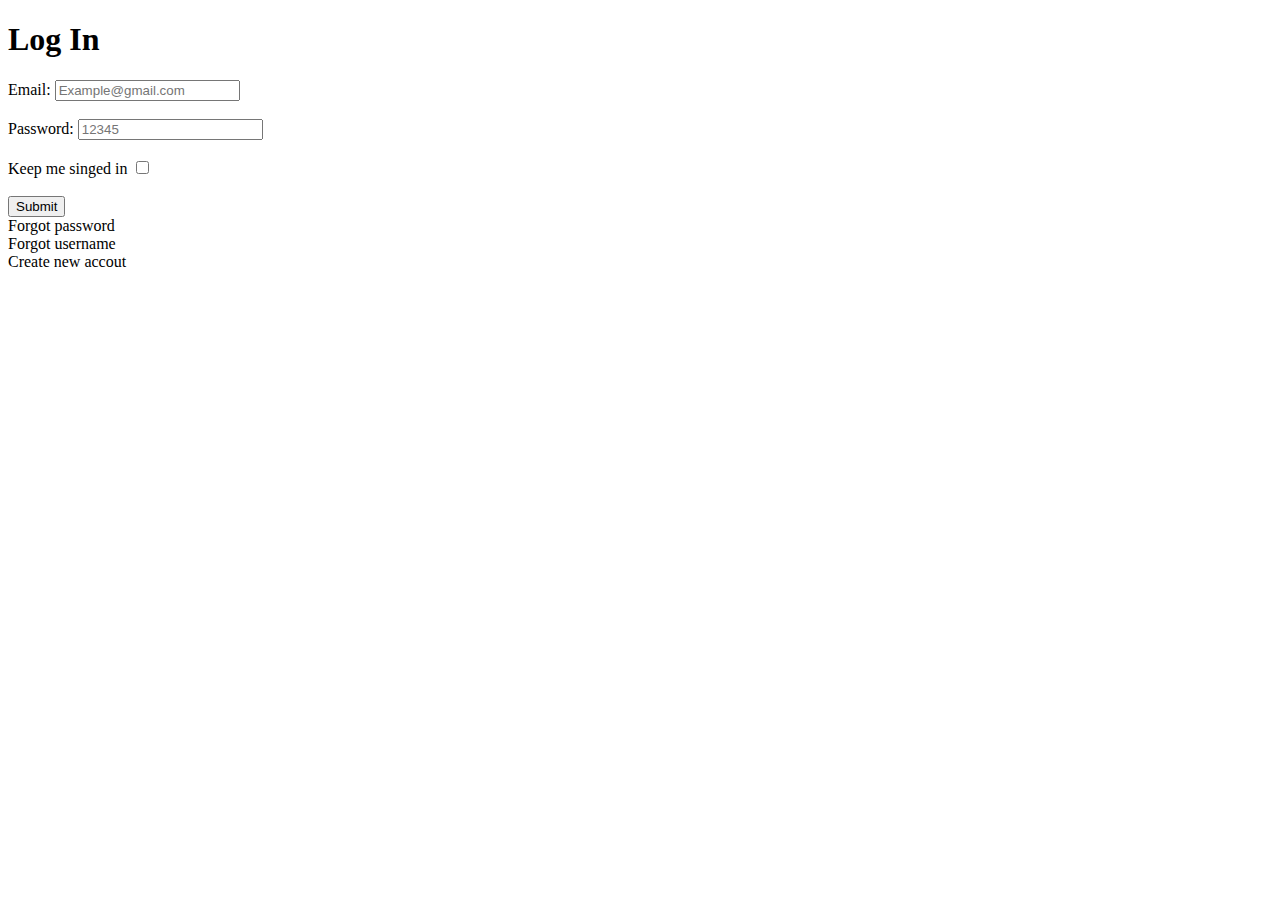
<file: pages/login.html>
<!DOCTYPE html>
<html lang="en">
  <head>
    <meta charset="UTF-8" />
    <meta http-equiv="X-UA-Compatible" content="IE=edge" />
    <meta name="viewport" content="width=device-width, initial-scale=1.0" />
    <title>Long In</title>
  </head>
  <body>
    <h1>Log In</h1>
    <div>
      <label for="Email">Email:</label>
      <input
        type="email"
        name="email"
        id="email"
        placeholder="Example@gmail.com"
      />
    </div>
    <br />

    <div>
      <label for="pass">Password:</label>
      <input
        type="password"
        name="password"
        id="password"
        placeholder="12345"
      />
    </div>
    <br />

    <div>
      <label for="Remember me">Keep me singed in</label>
      <input type="checkbox" name="Remember me" id="Remember me" />
    </div>
    <br />

    <div>
      <input type="submit" name="Sing In" id="" /><br />
      <label for="Forgot password">Forgot password</label><br />
      <label for="Forgot username">Forgot username</label><br />
      <label for="Create new account">Create new accout</label><br />
    </div>
  </body>
</html>
</file>
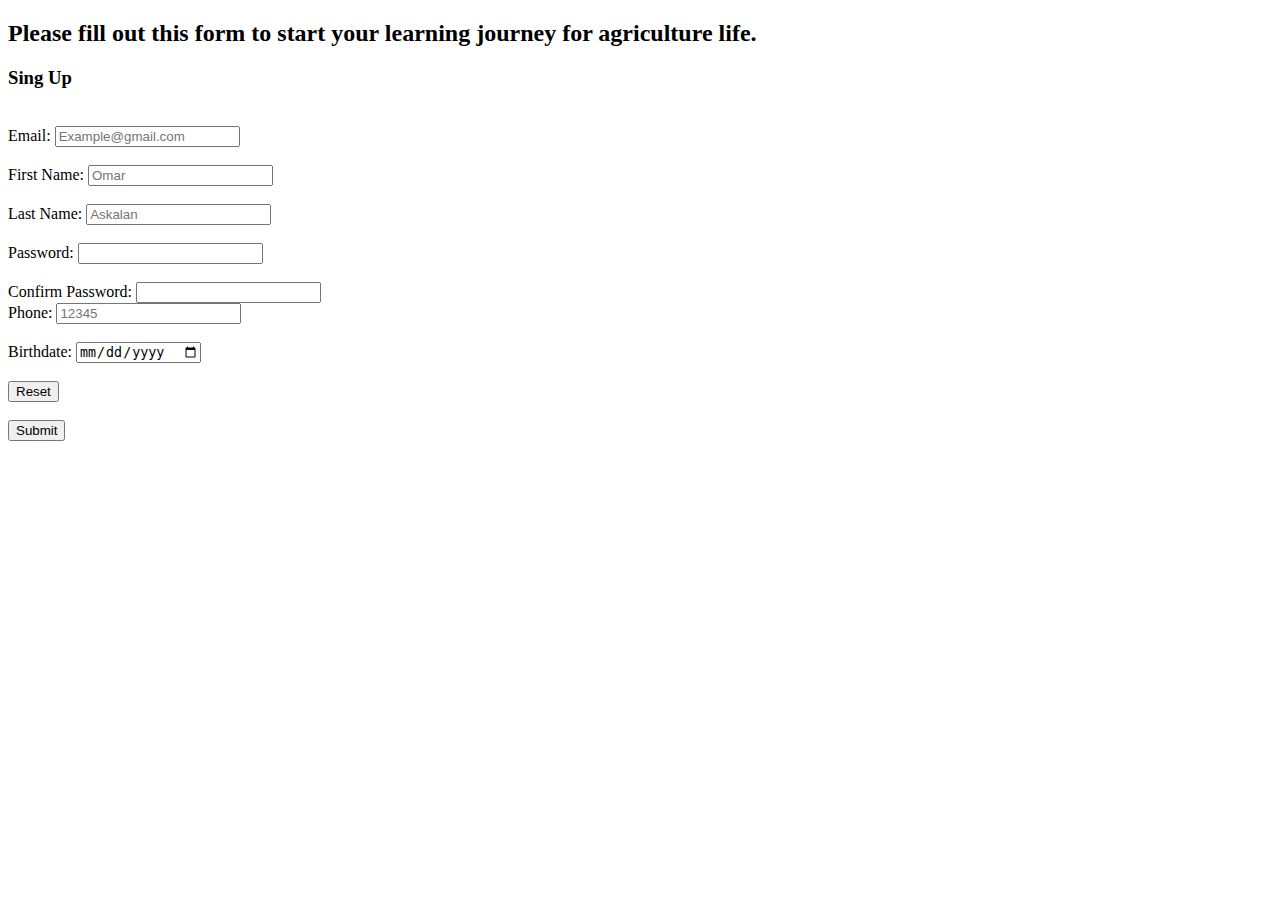
<file: pages/Singup.html>
<!DOCTYPE html>
<html lang="en">
<head>
    <meta charset="UTF-8">
    <title>Sing Up</title>
</head>
<body>
    <!--creating a form--> 
    <h2>Please fill out this form to start your learning journey for agriculture life.</h2>
    <h3>Sing Up</h3> 
    <br> 
    <div>
        <form>
    <label for="Email">Email:</label> 
    <input type="email" id="Email" name="Email" placeholder="Example@gmail.com"> 
    </div> 
    <br>
<form action="Action_page.php" method="POST"> 
    <div> 
    <label for="fname"> First Name: </label> 
    <input type="text" id="fname" name="fname" placeholder="Omar" required> 
    </div> 
    <br> 
    <div> 
    <label for="lname">Last Name: </label> 
    <input type="text" id="lname" name="lname" placeholder="Askalan"required> 
    </div> 
    <br> 
    <div> 
    <label for="pass">Password:</label> 
    <input type="password" id="pass" name="pass" maxlength="12" required> 
    </div> 
    <br>
    <label for="pass">Confirm Password:</label> 
    <input type="password" id="pass" name="pass" maxlength="12" required> 
    <br> 
    <div> 
    <label for="phone">Phone:</label> 
    <input type="email" id="phone" name="phone" placeholder="12345"> 
    </div> 
    <br> 
    <div> 
    <label for="Bdate">Birthdate:</label> 
    <input type="date" id="bdate" name="bdate" placeholder="Birthdate"> 
    </div> 
    <br>
    <div> <input type="reset"> <br> </div>
    <br>
    <div> <input type="Submit"> <br> </div>
</form> 
    
</body>
</html>
</file>
